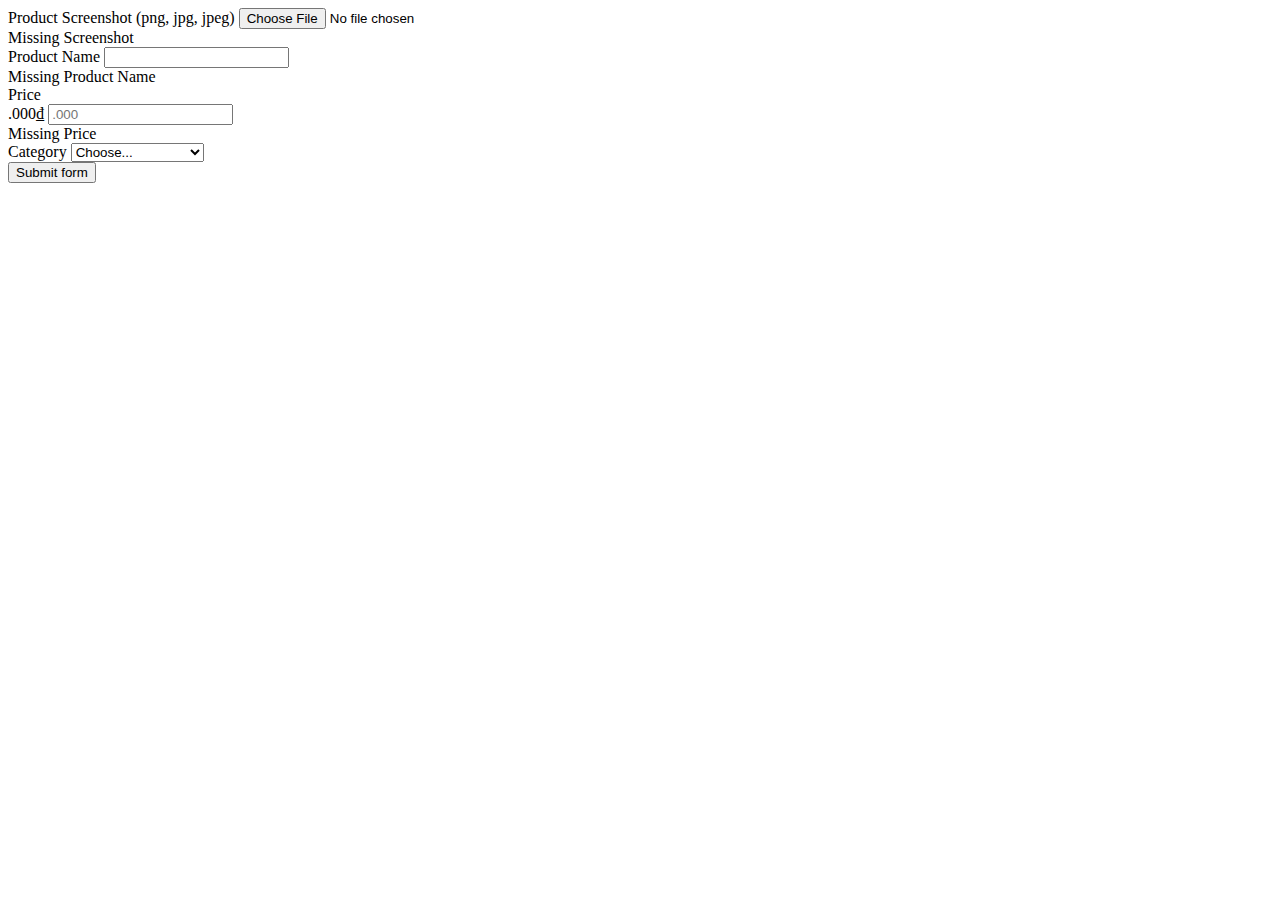
<file: templates/createListing.html>
<!DOCTYPE html>
<html lang="en" data-bs-theme="dark">
    <head>
        <link href="https://cdn.jsdelivr.net/npm/bootstrap@5.3.2/dist/css/bootstrap.min.css" rel="stylesheet" integrity="sha384-T3c6CoIi6uLrA9TneNEoa7RxnatzjcDSCmG1MXxSR1GAsXEV/Dwwykc2MPK8M2HN" crossorigin="anonymous">
        <link rel="stylesheet" href="https://cdn.jsdelivr.net/npm/bootstrap-icons@1.11.1/font/bootstrap-icons.css">
        <title>Create Listing</title>
    </head>
    <body>
        <form class="was-validated" method="post" enctype="multipart/form-data">
            <div class="mb-4">
                <div>
                    <label class="form-label">Product Screenshot (png, jpg, jpeg)</label>
                    <input type="file" class="form-control" name="screenshot" required>
                    <!-- <button class="btn btn-primary" id="myBtn">Show picture</button> -->
                    <div class="invalid-feedback">Missing Screenshot</div>
                </div>
                
                </div>
                    <label class="form-label">Product Name</label>
                    <input type="text" class="form-control" name="name" required>
                    <div class="invalid-feedback">Missing Product Name</div>
                </div>
                
                <div>
                    <label class="form-label">Price</label>
                    <div class="input-group">
                        <span class="input-group-text">.000₫</span>
                        <input type="number" class="form-control" name="price" placeholder=".000" required>
                        <div class="invalid-feedback">Missing Price</div>
                    </div>
                </div>

                <div>
                    <label class="form-label">Category</label>
                    <select class="form-select" name="category" required>
                        <option selected disabled value="">Choose...</option>
                        <option>Clothes</option>
                        <option>Beauty Appliances</option>
                        <option>Books</option>
                        <option>Toys</option>
                        <option>Home Appliances</option>
                        <option>Smart Devices</option>
                        <option>Foods</option>
                    </select>
                </div>

                <div>
                    <button class="btn btn-primary" type="submit">Submit form</button>
                </div>
            </div>
          </form>
          <script src="https://cdn.jsdelivr.net/npm/bootstrap@5.3.3/dist/js/bootstrap.bundle.min.js"></script>

    </body>
    </html>
</file>
